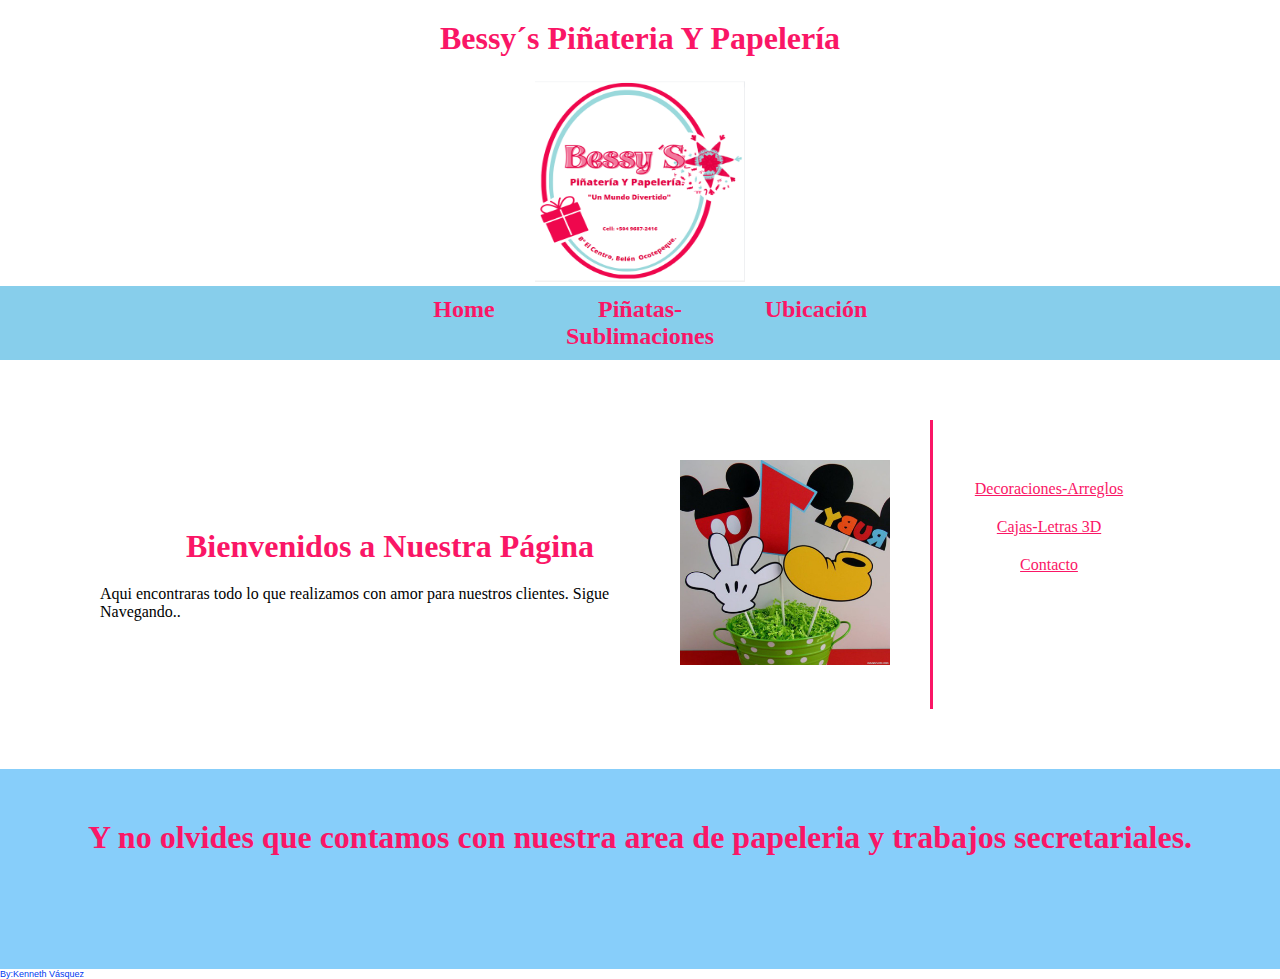
<file: index.html>
<!doctype html>
<html>
<head>
<meta charset="utf-8">
<title>Bessy´s</title>
<link href="css.mari.css" rel="stylesheet" type="text/css">
	<link rel="icon" href="imgs/log mari.ico">
</head>

<body>
	<h1>Bessy´s Piñateria Y Papelería</h1>
	<div class="img">
		<center>
 <img src="imgs/log mari.png" width="508" height="552" alt=""/>
			</center>
		</div>
<na>
		<ul>
		  <h2><li><a href="">Home</a></li>
			
			<li><a href="sublimaciones.html">Piñatas-Sublimaciones</a></li>
		  <li><a href="ubicacion.html">Ubicación</a></li></h2>
		</ul>
	</na>
	<div class="contenido">
	<div class="articulo">
		<div class="secciones">
		<div>
			
			<h1>Bienvenidos a Nuestra Página</h1>
			<p>Aqui encontraras todo lo que realizamos con amor para nuestros clientes. Sigue Navegando..</p>
			</div>
			
			
			<div class="foto-pricipal">
				<img src="imgs/foto principal.jpg" />
					 </div>
			
				
		</div>
		</div>
		<div class="menu secundario">
					<a href="decoraciones.html">Decoraciones-Arreglos</a>
					<a href="cajas.html">Cajas-Letras 3D</a>
					<a href="CONTACTO.html">Contacto</a>
					
			</div>
	</div>
<footer>
	<h1>Y no olvides que contamos con nuestra area de papeleria y trabajos secretariales.</h1>
	</footer>
	<p style="color: rgba(0,57,241,1); font-family: Impact, Haettenschweiler, 'Franklin Gothic Bold', 'Arial Black', sans-serif; font-size: 9px;">By:Kenneth Vásquez</p>
</body>
</html>
</file>
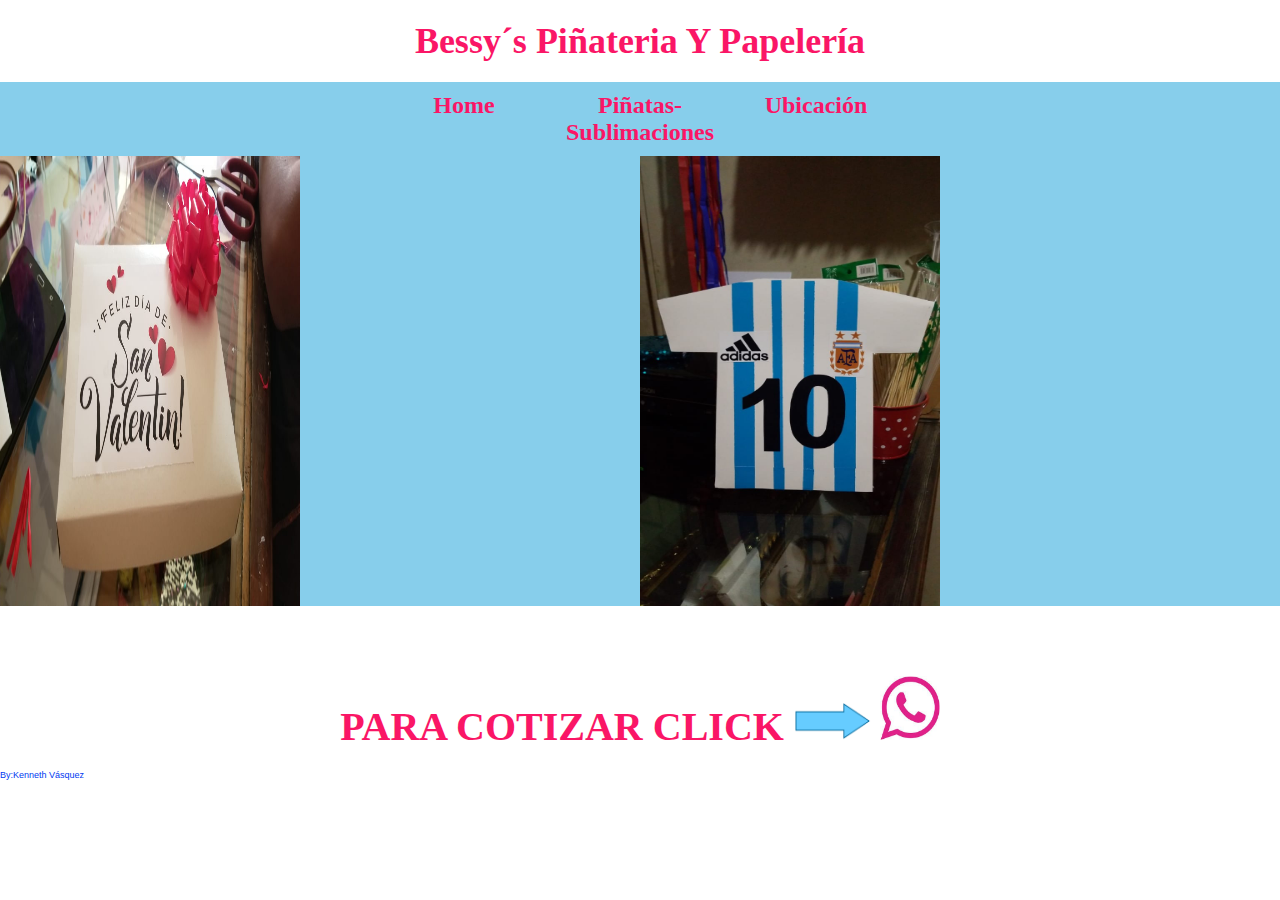
<file: cajas.html>
<!doctype html>
<html>
<head>
<meta charset="utf-8">
<title>Cajas-Letras 3D</title>
<link href="cajas.css" rel="stylesheet" type="text/css">
	<link rel="icon" href="imgs/log mari.ico">
</head>
<h1>Bessy´s Piñateria Y Papelería</h1>
	<na>
		<ul>
		  <h2><li><a href="index.html">Home</a></li>
			
			<li><a href="sublimaciones.html">Piñatas-Sublimaciones</a></li>
		  <li><a href="ubicacion.html">Ubicación</a></li></h2>
		</ul>
	</na>
	<na>
	<div class="slider">
		 <ul>
		<li>
			<img src="imgs/ca1.jpg" alt="">
		</li>
		<li>
		<img src="imgs/ca2.jpg" alt="">
		</li>
		<li>
		<img src="imgs/ca3.jpg" alt="">
		</li>
		<li>
		<img src="imgs/ca4.jpg" alt="">
		</li>
		<li>
		<img src="imgs/ca5.jpg" alt="">
		</li>
		<li>
		<img src="imgs/ca6.jpg" alt="">
		</li>
		<li>
		<img src="imgs/ca7.jpg" alt="">
		</li>
		<li>
		<img src="imgs/ca8.jpg" alt="">
		</li>
		
		
		</ul>
		
	</div>
	</na>
	<h1><span style="font-size: 40px">PARA COTIZAR CLICK </span> <img src="imgs/Flecha_tesela.svg.png" width="77" height="38"><span class="icono"> <a href="https://wa.me/50496872416"><img src="imgs/FIANL WA.jpg" width="60" height="64"></a></span></h1>
			
			<p style="color: rgba(0,57,241,1); font-family: Impact, Haettenschweiler, 'Franklin Gothic Bold', 'Arial Black', sans-serif; font-size: 9px;">By:Kenneth Vásquez</p>

<body>
</body>
</html>
</file>
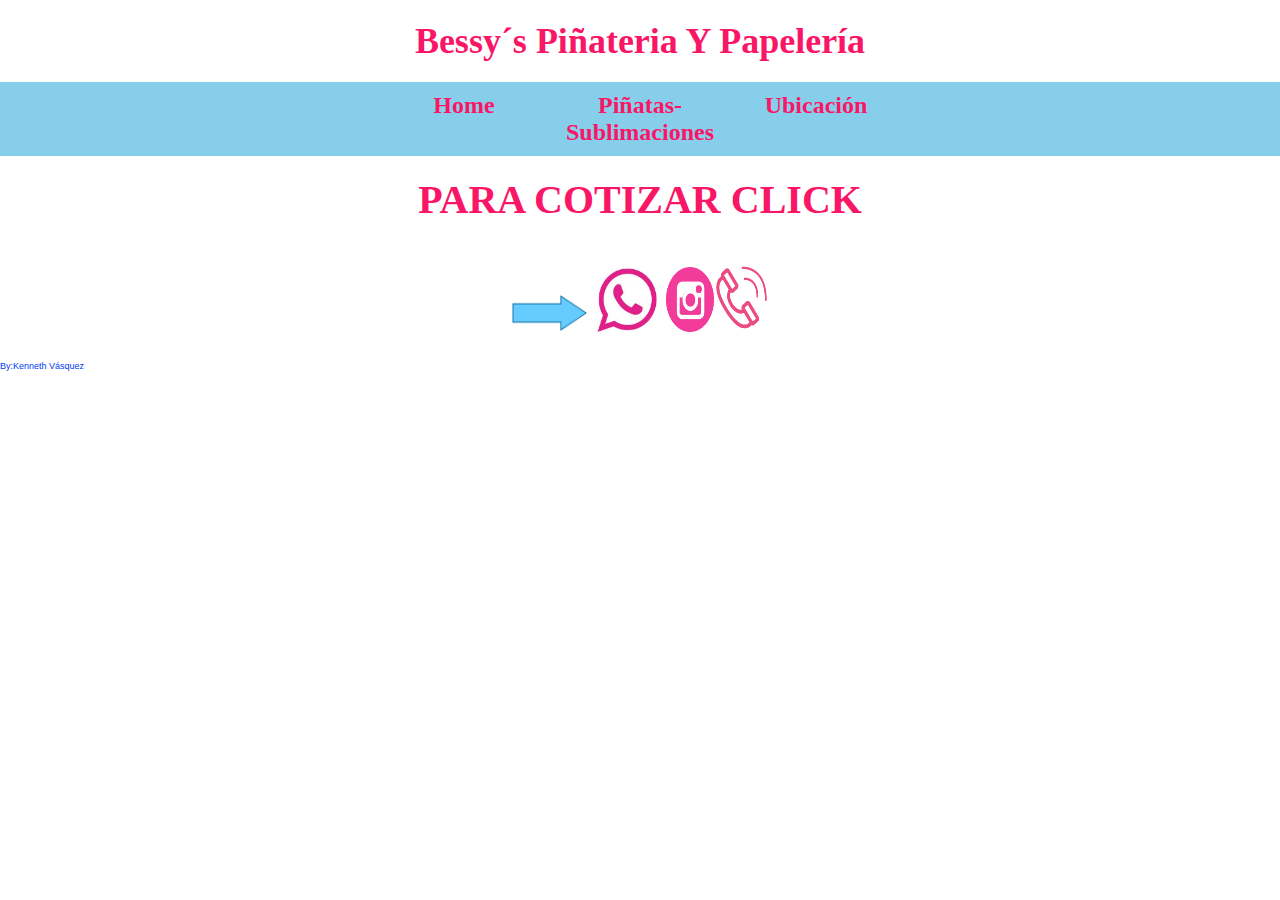
<file: CONTACTO.html>
<!doctype html>
<html>
<head>
<meta charset="utf-8">
<title>Contacto</title>
<link href="CONTACTOl.css" rel="stylesheet" type="text/css">
	<link rel="icon" href="imgs/log mari.ico">
</head>

<body>
	<h1>Bessy´s Piñateria Y Papelería</h1>
	<na>
		<ul>
		  <h2><li><a href="index.html">Home</a></li>
			
			<li><a href="sublimaciones.html">Piñatas-Sublimaciones</a></li>
		  <li><a href="ubicacion.html">Ubicación</a></li></h2>
		</ul>
	</na>
	<div>
	  <h1><span style="font-size: 40px">PARA COTIZAR CLICK</span></h1>
	  <h1> <img src="imgs/Flecha_tesela.svg.png" width="77" height="38"><span class="icono"> <a href="https://wa.me/50496872416"><img src="imgs/FIANL WA.jpg" width="60" height="64"></a></span> <a href="https://www.instagram.com/bessys_pinateria.bgo/"><img src="imgs/insta.png" width="48" height="65" alt=""/></a><a href="tel:+50496872416"><img src="imgs/llamar.png"   width="55" height="69" alt="" /></a></h1>
			
			</div> 
	<div class="icono"></div>

	<p style="color: rgba(0,57,241,1); font-family: Impact, Haettenschweiler, 'Franklin Gothic Bold', 'Arial Black', sans-serif; font-size: 9px;">By:Kenneth Vásquez</p>

</body>
</html>
</file>
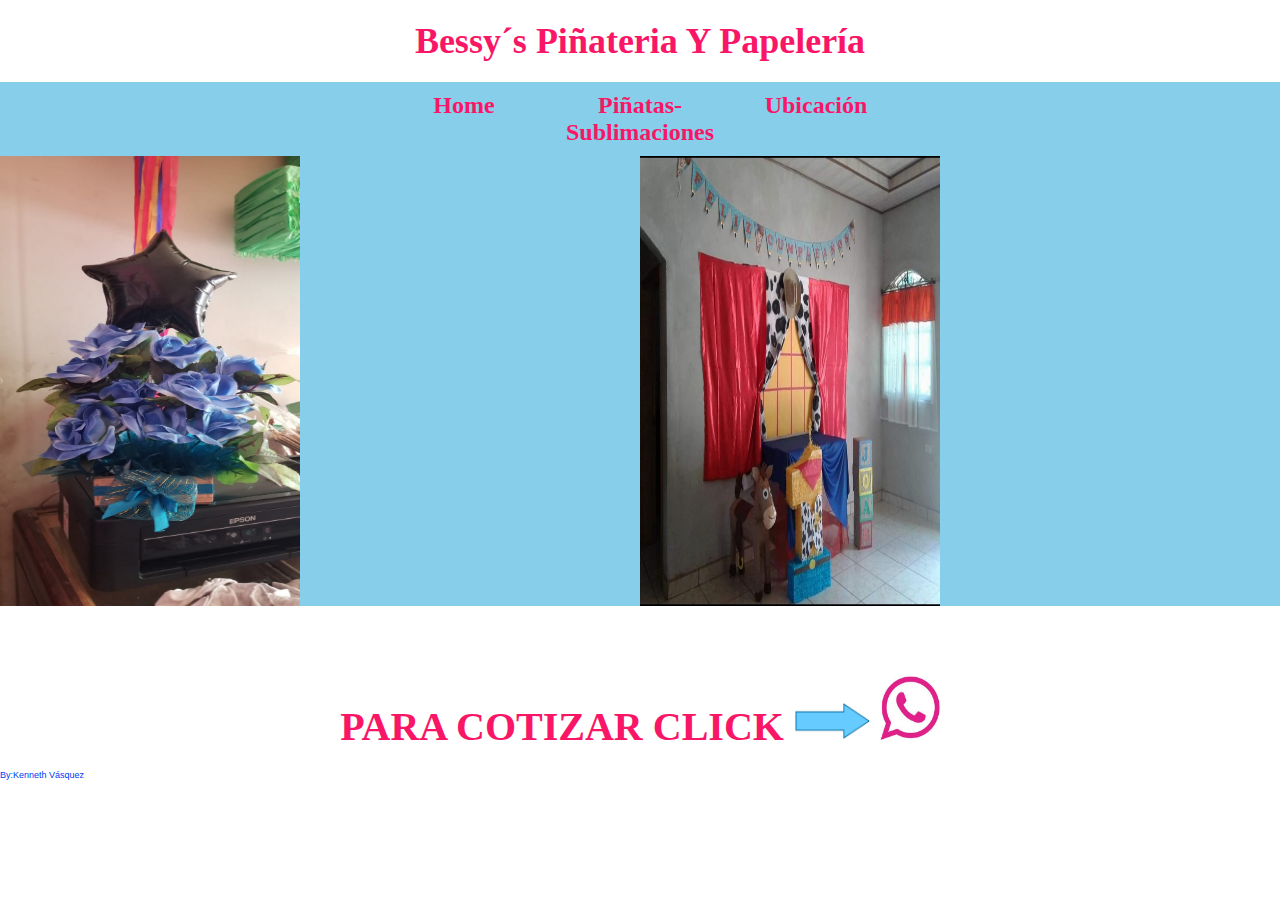
<file: decoraciones.html>
<!doctype html>
<html>
<head>
<meta charset="utf-8">
<title>Decoraciones</title>
<link href="decoraciones.css" rel="stylesheet" type="text/css">
	<link rel="icon" href="imgs/log mari.ico">
</head>

<body>
	<h1>Bessy´s Piñateria Y Papelería</h1>
	<na>
		<ul>
		  <h2><li><a href="index.html">Home</a></li>
			
			<li><a href="sublimaciones.html">Piñatas-Sublimaciones</a></li>
		  <li><a href="ubicacion.html">Ubicación</a></li></h2>
		</ul>
	</na>
	<na>
	<div class="slider">
		 <ul>
		<li>
			<img src="imgs/arr 1.jpg" alt="">
		</li>
		<li>
		<img src="imgs/arr 7.jpg" alt="">
		</li>
		<li>
		<img src="imgs/arr 2.jpg" alt="">
		</li>
		<li>
		<img src="imgs/arr 3.jpg" alt="">
		</li>
		<li>
		<img src="imgs/arr 5.jpg" alt="">
		</li>
		<li>
		<img src="imgs/arr 6.jpg" alt="">
		</li>
		<li>
		<img src="imgs/arr 8.jpg" alt="">
		</li>
		<li>
		<img src="imgs/arr 9.jpg" alt="">
		</li>
		
		
		</ul>
		
	</div>
	</na>
	<h1><span style="font-size: 40px">PARA COTIZAR CLICK </span> <img src="imgs/Flecha_tesela.svg.png" width="77" height="38"><span class="icono"> <a href="https://wa.me/50496872416"><img src="imgs/FIANL WA.jpg" width="60" height="64"></a></span></h1>
			
			<p style="color: rgba(0,57,241,1); font-family: Impact, Haettenschweiler, 'Franklin Gothic Bold', 'Arial Black', sans-serif; font-size: 9px;">By:Kenneth Vásquez</p>

</body>
</html>
</file>
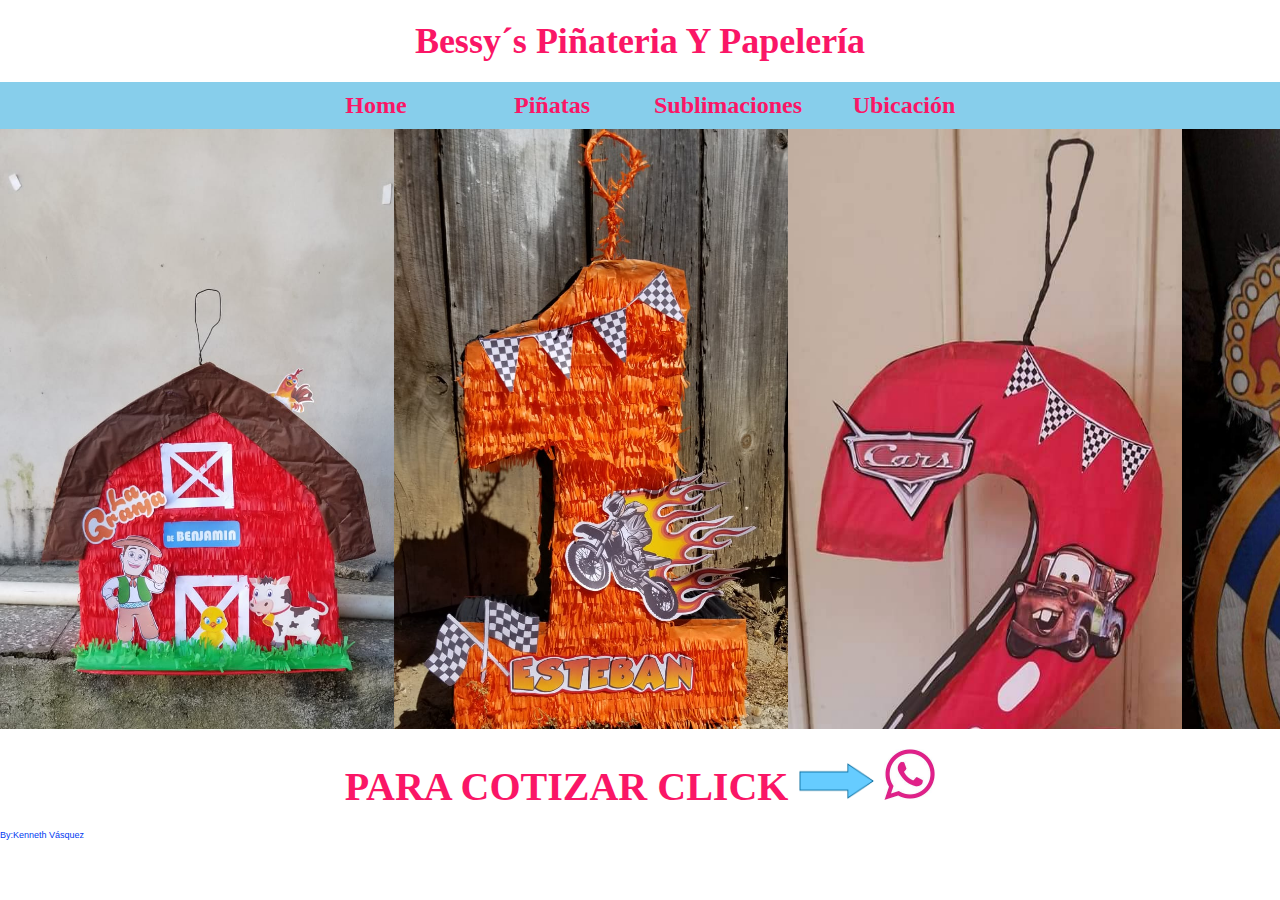
<file: piñatas.html>
<!doctype html>
<html>
<head>
<meta charset="utf-8">
<title>Piñatas</title>
<link href="piñatas.css" rel="stylesheet" type="text/css">
	<link rel="icon" href="imgs/log mari.ico">
</head>

<body>
	<h1>Bessy´s Piñateria Y Papelería</h1>
	<na>
		<ul>
		  <h2><li><a href="index.html">Home</a></li>
			<li><a href="piñatas.html">Piñatas</a></li>
			<li><a href="sublimaciones.html">Sublimaciones</a></li>
		  <li><a href="ubicacion.html">Ubicación</a></li></h2>
		</ul>
	</na>
	<na>
	<div class="slider">
		 <ul>
		<li>
			<img src="imgs/piñata 1.jpg" alt="">
		</li>
		<li>
		<img src="imgs/piñata 2.jpg" alt="">
		</li>
		<li>
		<img src="imgs/piñata 14.jpg" alt="">
		</li>
		<li>
		<img src="imgs/piñata 4.jpg" alt="">
		</li>
		<li>
		<img src="imgs/piñata 5.jpg" alt="">
		</li>
		<li>
		<img src="imgs/piñata 6.jpg" alt="">
		</li>
		<li>
		<img src="imgs/piñata 7.jpg" alt="">
		</li>
		<li>
		<img src="imgs/piñata 8.jpg" alt="">
		</li>
		<li>
		<img src="imgs/piñata 9.jpg" alt="">
		</li>
		<li>
		<img src="imgs/piñata 10.jpg" alt="">	
		</li>
		<li>
		<img src="imgs/piñata 11.jpg" alt="">
		</li>
		<li>
		<img src="imgs/piñata 12.jpg" alt="">
		</li>
		<li>
		<img src="imgs/piñata 13.jpg" alt="">
		</li>
		</ul>
		
	</div>
	</na>
	<div>
			
			<h1><span style="font-size: 40px">PARA COTIZAR CLICK </span> <img src="imgs/Flecha_tesela.svg.png" width="77" height="38"><span class="icono"> <a href="https://wa.me/50496872416"><img src="imgs/FIANL WA.jpg" width="60" height="64"></a></span></h1>
			
			</div>
	<div class="icono"></div>

	<p style="color: rgba(0,57,241,1); font-family: Impact, Haettenschweiler, 'Franklin Gothic Bold', 'Arial Black', sans-serif; font-size: 9px;">By:Kenneth Vásquez</p>

</body>
</html>
</file>
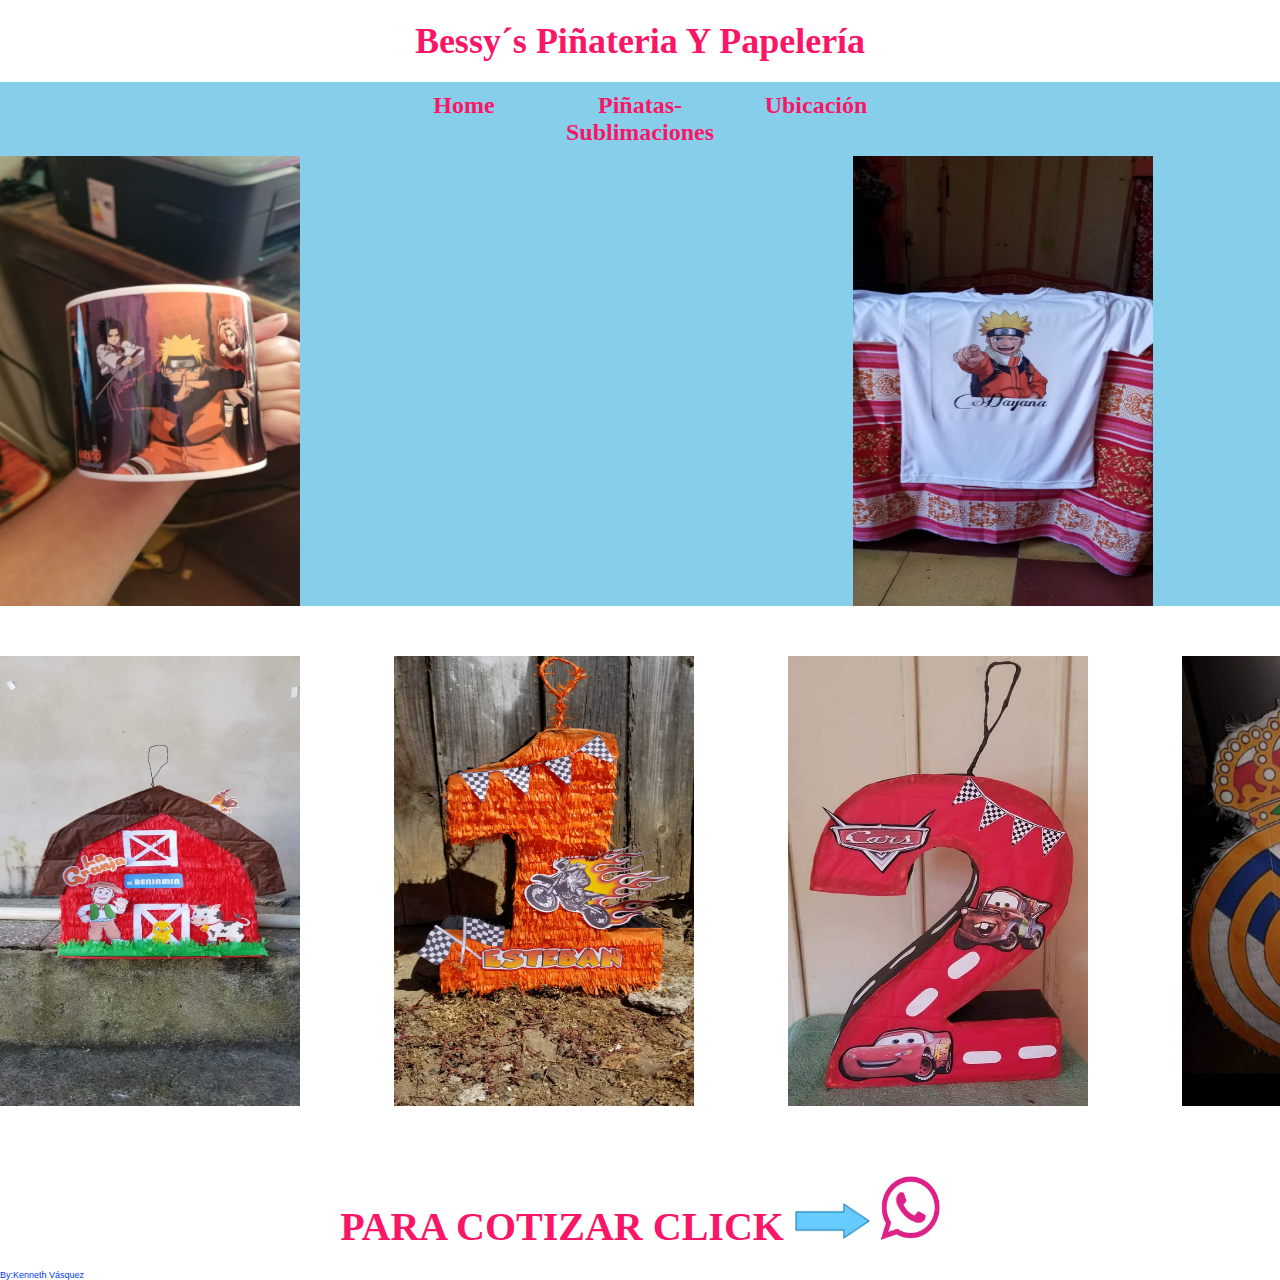
<file: sublimaciones.html>
<!doctype html>
<html>
<head>
<meta charset="utf-8">
<title>Sublimaciones</title>
<link href="sublimaciones.css" rel="stylesheet" type="text/css">
	<link rel="icon" href="imgs/log mari.ico">
	
</head>

<body>
	<h1>Bessy´s Piñateria Y Papelería</h1>
	<na>
		<ul>
		  <h2><li><a href="index.html">Home</a></li>
			
			<li><a href="sublimaciones.html">Piñatas-Sublimaciones</a></li>
		  <li><a href="ubicacion.html">Ubicación</a></li></h2>
		</ul>
	</na>
	<na>
	<div class="slider">
		 <ul>
		<li>
			<img src="imgs/sublimacion 1.jpg" alt="">
		</li>
		<li>
		<img src="imgs/sublimacion 2.jpg" alt="">
		</li>
		<li>
		<img src="imgs/sublimacion 3.jpg" alt="">
		</li>
		<li>
		<img src="imgs/sublimacion 4.jpg" alt="">
		</li>
		<li>
		<img src="imgs/sublimacion 5.jpg" alt="">
		</li>
		<li>
		<img src="imgs/sublimacion 6.jpg" alt="">
		</li>
		
		</ul>
	</div>
	</na>
	<div class="slider">
		 <ul>
		<li>
			<img src="imgs/piñata 1.jpg" alt="">
		</li>
		<li>
		<img src="imgs/piñata 2.jpg" alt="">
		</li>
		<li>
		<img src="imgs/piñata 14.jpg" alt="">
		</li>
		<li>
		<img src="imgs/piñata 4.jpg" alt="">
		</li>
		<li>
		<img src="imgs/piñata 5.jpg" alt="">
		</li>
		<li>
		<img src="imgs/piñata 6.jpg" alt="">
		</li>
		<li>
		<img src="imgs/piñata 7.jpg" alt="">
		</li>
		<li>
		<img src="imgs/piñata 8.jpg" alt="">
		</li>
		<li>
		<img src="imgs/piñata 9.jpg" alt="">
		</li>
		<li>
		<img src="imgs/piñata 10.jpg" alt="">	
		</li>
		<li>
		<img src="imgs/piñata 11.jpg" alt="">
		</li>
		<li>
		<img src="imgs/piñata 12.jpg" alt="">
		</li>
		<li>
		<img src="imgs/piñata 13.jpg" alt="">
		</li>
		</ul>
		
	</div>
	</na>
	<h1><span style="font-size: 40px">PARA COTIZAR CLICK </span> <img src="imgs/Flecha_tesela.svg.png" width="77" height="38"><span class="icono"> <a href="https://wa.me/50496872416"><img src="imgs/FIANL WA.jpg" width="60" height="64"></a></span></h1>
			
			<p style="color: rgba(0,57,241,1); font-family: Impact, Haettenschweiler, 'Franklin Gothic Bold', 'Arial Black', sans-serif; font-size: 9px;">By:Kenneth Vásquez</p>

	
</body>
</html>
</file>
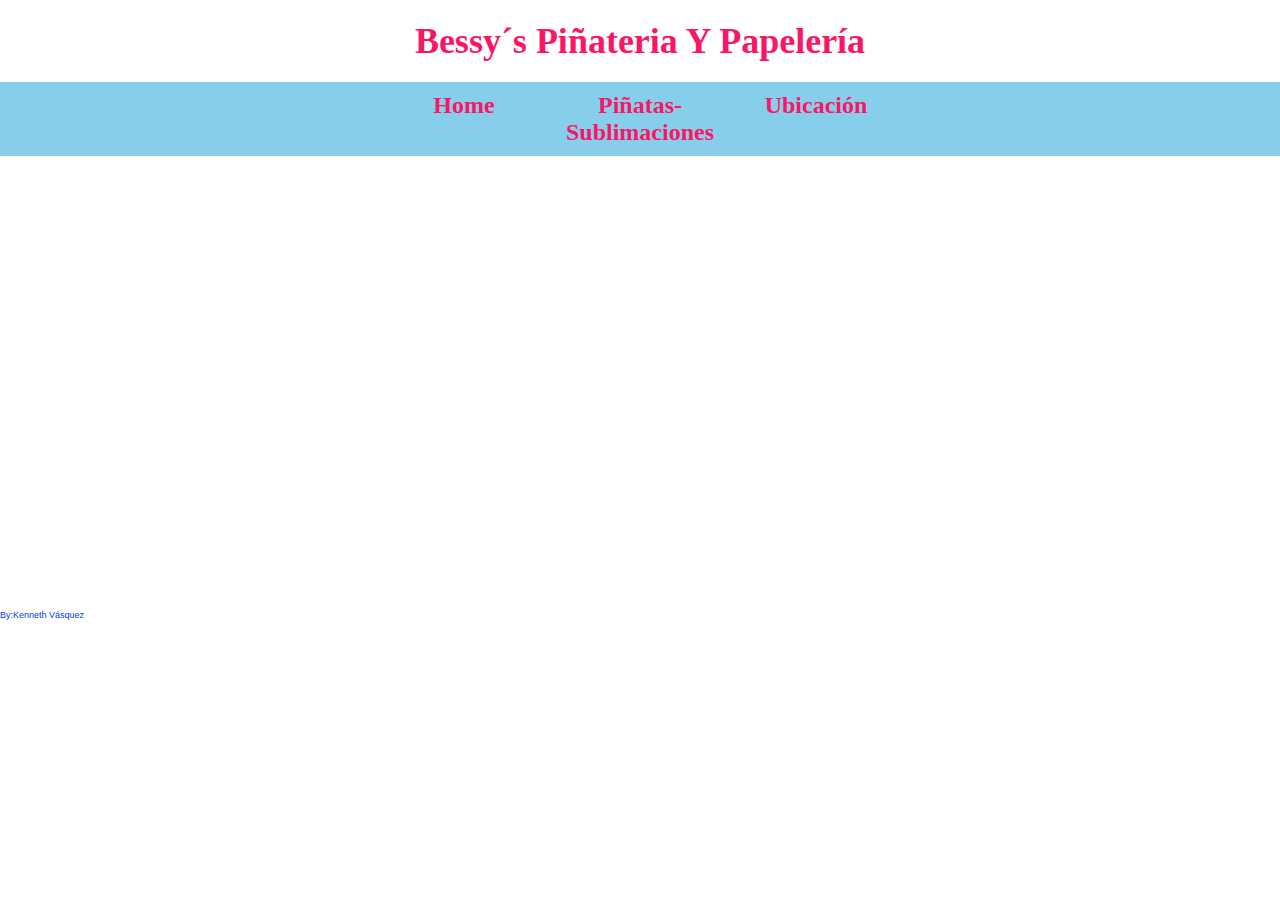
<file: ubicacion.html>
<!doctype html>
<html>
<head>
<meta charset="utf-8">
<title>Ubicación </title>
<link href="ubicacion.css" rel="stylesheet" type="text/css">
	<link rel="icon" href="imgs/log mari.ico">
</head>

<body>
<h1>Bessy´s Piñateria Y Papelería</h1>
<na>
  <ul>
		  <h2><li><a href="index.html">Home</a></li>
			
			<li><a href="sublimaciones.html">Piñatas-Sublimaciones</a></li>
		  <li><a href="ubicacion.html">Ubicación</a></li></h2>
		</ul>
	</na>
<iframe src="https://www.google.com/maps/embed?pb=!1m18!1m12!1m3!1d3863.073779424722!2d-88.79016899999999!3d14.480452800000002!2m3!1f0!2f0!3f0!3m2!1i1024!2i768!4f13.1!3m3!1m2!1s0x8f63895a151c5651%3A0xf73758475646dea2!2zQmVzc3nCtFMgUGnDsWF0ZXJpYSB5IFBhcGVsZXLDrWE!5e0!3m2!1ses!2shn!4v1677364891525!5m2!1ses!2shn" width="600" height="450" style="border:0;" allowfullscreen="" loading="lazy" referrerpolicy="no-referrer-when-downgrade"> </iframe>
	<p style="color: rgba(0,57,241,1); font-family: Impact, Haettenschweiler, 'Franklin Gothic Bold', 'Arial Black', sans-serif; font-size: 9px;">By:Kenneth Vásquez</p>
</body>
</html>
</file>
<file: css.mari.css>
@charset "utf-8";
*{
	padding: 0;
	margin: 0;
}
h1 {
	text-align: center;
	
	color: #fa1666;

	padding: 20px;
}
na ul {
background-color:skyblue;
	width: 100%;
	list-style-type: none;
	text-align:center; 
		
}
na li{
	display: inline-flex;
}
na a{
	text-decoration: none;
	color:#fa1666;
	padding: 10px;
	width: 150px;
		
}
na li:hover{
	background-color:aqua
}
img {
	width: 210px;
	height:205px;
	align-items: center;
}
foto-principal{

	width: 200px;
	height: 200px;
	border-radius: 75%;
	object-fit: cover;
}
.contenido {
	display: flex;
	margin: 60px;
 }
.articulo{
	width: 75%;
	border-right: 3px solid #fa1666;
}
.secciones{
	display: flex;
	align-items: center;
	padding: 40px;
}
.secundario{
	width: 20%;
	margin-top: 60px;
}
.secundario a {
	display: block;
	text-align: center;
	color: #fa1666;
	margin-bottom: 20px;
}
footer{
	width: 100%;
	height: 200px;
	background-color:lightskyblue;
	color: #fa1666;
	margin-top: 40px;
	
}
footer h1{
	text-align: center;
	padding: 50px;
}
</file>
<file: cajas.css>
@charset "utf-8";
*{
	padding: 0;
	margin: 0;
}
h1 {
    text-align: center;
    color: #fa1666;
    padding: 20px;
    font-size: 36px;
}
na ul {
background-color:skyblue;
	width: 100%;
	list-style-type: none;
	text-align:center; 
		
}
na li{
	display: inline-flex;
}
na a{
	text-decoration: none;
	color:#fa1666;
	padding: 10px;
	width: 150px;
		
}
na li:hover{
	background-color:aqua
}
.slider{
	width: 100%;
	height: 500px;
	overflow: hidden;
}
.slider ul{
	display: flex;
	animation: cambio 12s infinite
		alternate linear;
	width: 400%;
}
.slider li{
	width: 100%;
	list-style: none;
}
.slider img{
	width: 300px;
	height: 450px;
}

@keyframes cambio{
	0%{margin-left: 0;}
	20%{margin-left: 0;}
	
	25%{margin-left: -100%;}
	45%{margin-left: -100%;}
	
	50%{margin-left: -200%;}
	70%{margin-left: -200%;}
	
	75%{margin-left: -300%;}
	100%{margin-left: -300%;}
}
</file>
<file: CONTACTOl.css>
@charset "utf-8";
*{
	padding: 0;
	margin: 0;
}
h1 {
    text-align: center;
    color: #fa1666;
    padding: 20px;
    font-size: 36px;
}
na ul {
background-color:skyblue;
	width: 100%;
	list-style-type: none;
	text-align:center; 
		
}
na li{
	display: inline-flex;
}
na a{
	text-decoration: none;
	color:#fa1666;
	padding: 10px;
	width: 150px;
		
}
na li:hover{
	background-color:aqua
}
</file>
<file: decoraciones.css>
@charset "utf-8";
*{
	padding: 0;
	margin: 0;
}
h1 {
    text-align: center;
    color: #fa1666;
    padding: 20px;
    font-size: 36px;
}
na ul {
background-color:skyblue;
	width: 100%;
	list-style-type: none;
	text-align:center; 
		
}
na li{
	display: inline-flex;
}
na a{
	text-decoration: none;
	color:#fa1666;
	padding: 10px;
	width: 150px;
		
}
na li:hover{
	background-color:aqua
}
.slider{
	width: 100%;
	height: 500px;
	overflow: hidden;
}
.slider ul{
	display: flex;
	animation: cambio 12s infinite
		alternate linear;
	width: 400%;
}
.slider li{
	width: 100%;
	list-style: none;
}
.slider img{
	width: 300px;
	height: 450px;
}

@keyframes cambio{
	0%{margin-left: 0;}
	20%{margin-left: 0;}
	
	25%{margin-left: -100%;}
	45%{margin-left: -100%;}
	
	50%{margin-left: -200%;}
	70%{margin-left: -200%;}
	
	75%{margin-left: -300%;}
	100%{margin-left: -300%;}
}
</file>
<file: piñatas.css>
@charset "utf-8";
*{
	padding: 0;
	margin: 0;
}
h1 {
    text-align: center;
    color: #fa1666;
    padding: 20px;
    font-size: 36px;
}
na ul {
background-color:skyblue;
	width: 100%;
	list-style-type: none;
	text-align:center; 
		
}
na li{
	display: inline-flex;
}
na a{
	text-decoration: none;
	color:#fa1666;
	padding: 10px;
	width: 150px;
		
}
na li:hover{
	background-color:aqua
}
.slider{
	width: 100%;
	height: 600px;
	overflow: hidden;
}
.slider ul{
	display: flex;
	animation: cambio 12s infinite
		alternate linear;
	width: 400%;
}
.slider li{
	width: 100%;
	list-style: none;
}
.slider img{
	width: 100%;
	height: 100%;
}

@keyframes cambio{
	0%{margin-left: 0;}
	20%{margin-left: 0;}
	
	25%{margin-left: -100%;}
	45%{margin-left: -100%;}
	
	50%{margin-left: -200%;}
	70%{margin-left: -200%;}
	
	75%{margin-left: -300%;}
	100%{margin-left: -300%;}
}
.icono img {
	width: 51px;
	height: 51px;
		
}
</file>
<file: sublimaciones.css>
@charset "utf-8";
*{
	padding: 0;
	margin: 0;
}
h1 {
    text-align: center;
    color: #fa1666;
    padding: 20px;
    font-size: 36px;
}
na ul {
background-color:skyblue;
	width: 100%;
	list-style-type: none;
	text-align:center; 
		
}
na li{
	display: inline-flex;
}
na a{
	text-decoration: none;
	color:#fa1666;
	padding: 10px;
	width: 150px;
		
}
na li:hover{
	background-color:aqua
}
.slider{
	width: 100%;
	height: 500px;
	overflow: hidden;
}
.slider ul{
	display: flex;
	animation: cambio 12s infinite
		alternate linear;
	width: 400%;
}
.slider li{
	width: 100%;
	list-style: none;
}
.slider img{
	width: 300px;
	height: 450px;
}

@keyframes cambio{
	0%{margin-left: 0;}
	20%{margin-left: 0;}
	
	25%{margin-left: -100%;}
	45%{margin-left: -100%;}
	
	50%{margin-left: -200%;}
	70%{margin-left: -200%;}
	
	75%{margin-left: -300%;}
	100%{margin-left: -300%;}
}
</file>
<file: ubicacion.css>
@charset "utf-8";
*{
	padding: 0;
	margin: 0;
}
h1 {
    text-align: center;
    color: #fa1666;
    padding: 20px;
    font-size: 36px;
}
na ul {
background-color:skyblue;
	width: 100%;
	list-style-type: none;
	text-align:center; 
		
}
na li{
	display: inline-flex;
}
na a{
	text-decoration: none;
	color:#fa1666;
	padding: 10px;
	width: 150px;
		
}
na li:hover{
	background-color:aqua
}
</file>
